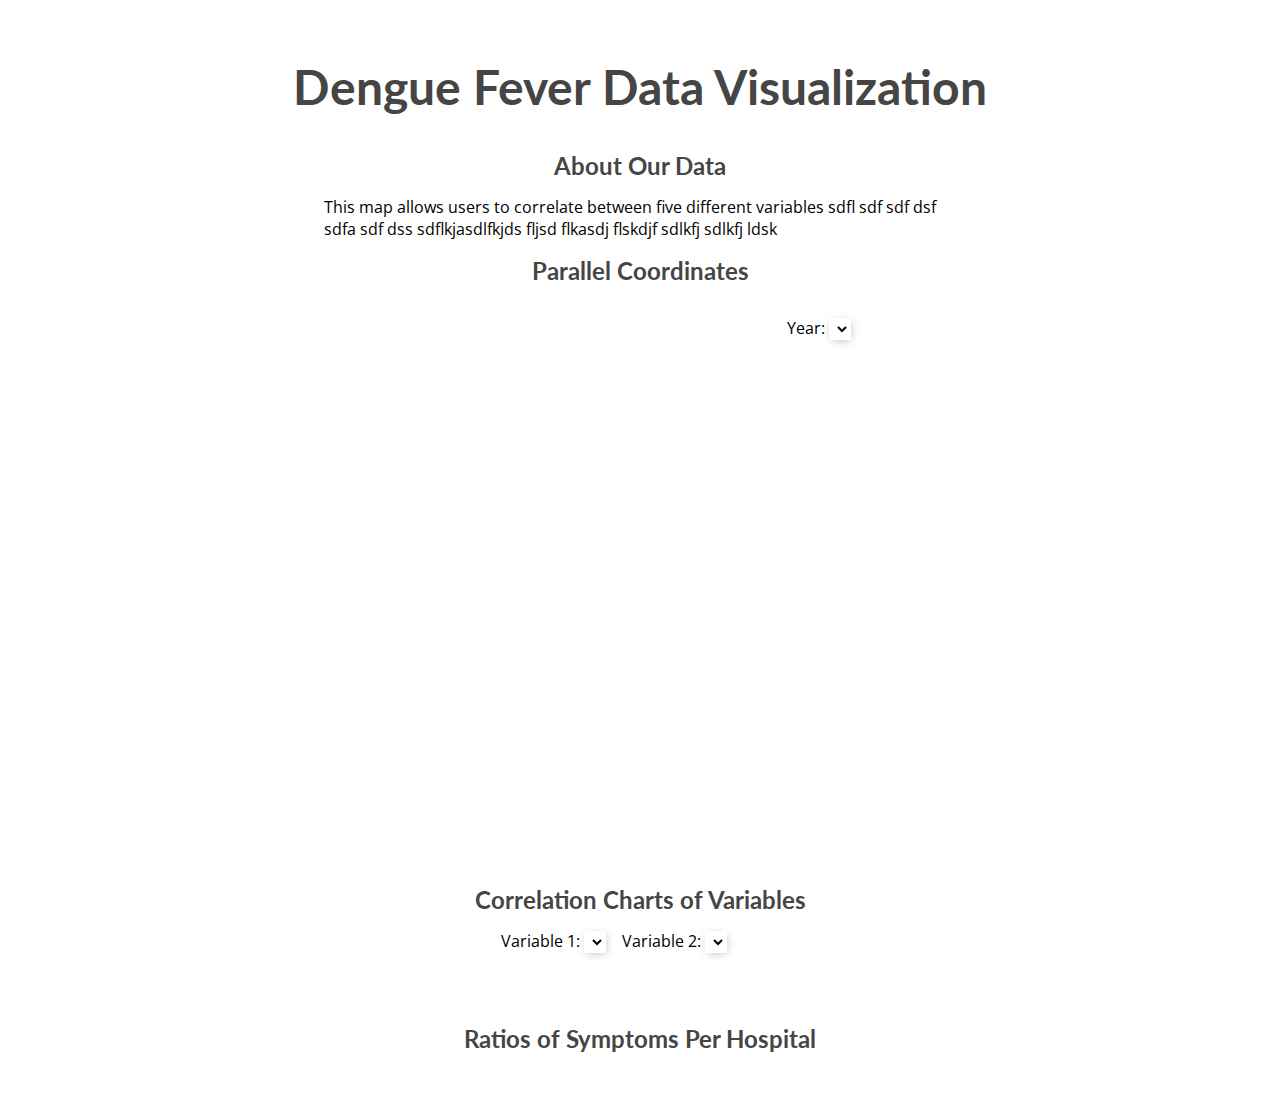
<file: index.html>
<!DOCTYPE html> 
<html>

  <head>
    <meta charset="UTF-8" />
    <title>Dengue Fever Dashboard</title>

    <!-- Dependencies -->
    <script src="https://cdn.plot.ly/plotly-latest.min.js"></script>
    <script src="https://d3js.org/d3.v3.js"></script>
    <script src="https://d3js.org/d3.v4.min.js"></script>
    <script src="//d3js.org/d3-scale-chromatic.v0.3.min.js"></script>
    <link
      rel="stylesheet"
      type="text/css"
      href="//fonts.googleapis.com/css?family=Lato|Open+Sans"
    />
    
    <!-- Local Resources -->
    <link rel="stylesheet" href="style.css" />
    <link href="./mosquitoe.png" rel="icon" type="image/x-icon" />
  </head>

  <!-- WEEEEEEEEEEEEEEEEEEEEEEEEEEEEEEEEEEEEEEEEEEEEEEEEEEEE -->
  <body>
    
    <h1 id="mainTitle">Dengue Fever Data Visualization</h1>
    <br><br>

    <!-- Description of Project -->
    <div class="contentBox-even" style="margin: 0 auto; position: relative; display: block;">
        <h2>About Our Data</h2>
        <p>
          This map allows users to correlate between five different variables sdfl sdf sdf dsf sdfa sdf dss
          sdflkjasdlfkjds fljsd flkasdj flskdjf sdlkfj sdlkfj ldsk
        </p>
    </div>

    <!-- Parallel Coordinates -->
    <h2>Parallel Coordinates</h2>
    <div class="contentBox-2-3" style="margin: 0 auto; display: flex;">
        <div id="parCoordsContain"></div>
        <div id="legSelectContain" style="float:left">
              <div class="legend3">
                <div id="dateFilter">
                    <p>Year: <select class="yeardata"></select></p>
                </div>
              </div>
          </div>
    </div>

    <!-- Correlation Charts -->
    <h2>Correlation Charts of Variables</h2>
    <div id="variableSelect">  
      <p>
        Variable 1: <select class="v1"> </select> &nbsp;&nbsp;
        Variable 2: <select class="v2"> </select>
      </p>
    </div>

    <div class="container" style="margin-left: 280px">
      <div class="contentBox-1-3">
        <div id="corr"></div>
      </div>

      <div class="contentBox-2-3">
        <div id="line"></div>
      </div>
    </div>
  
  <!-- Age Chart -->
  <div id="ageline"></div>

  <!-- Symptom Chart -->
  <br><br><br>
  <h2>Ratios of Symptoms Per Hospital</h2>
  <div class="container">
    <div class="contentBox-even">
      <div id="infoBox0"></div>
    </div>
    <div class="contentBox-even">
      <div id="infoBox1"></div>
    </div>
  </div>

  <div class="container">
      <div class="contentBox-even">
        <div id="infoBox2"></div>
      </div>
      <div class="contentBox-even">
        <div id="infoBox3"></div>
      </div>
    </div>
    

  <!-- Scripts  -->
  <script src="scripts/visualization.js"></script>
  <script src="scripts/agelinegraph.js"></script>
  <script src="scripts/barchart.js"></script>
  </body>
</html>
</file>
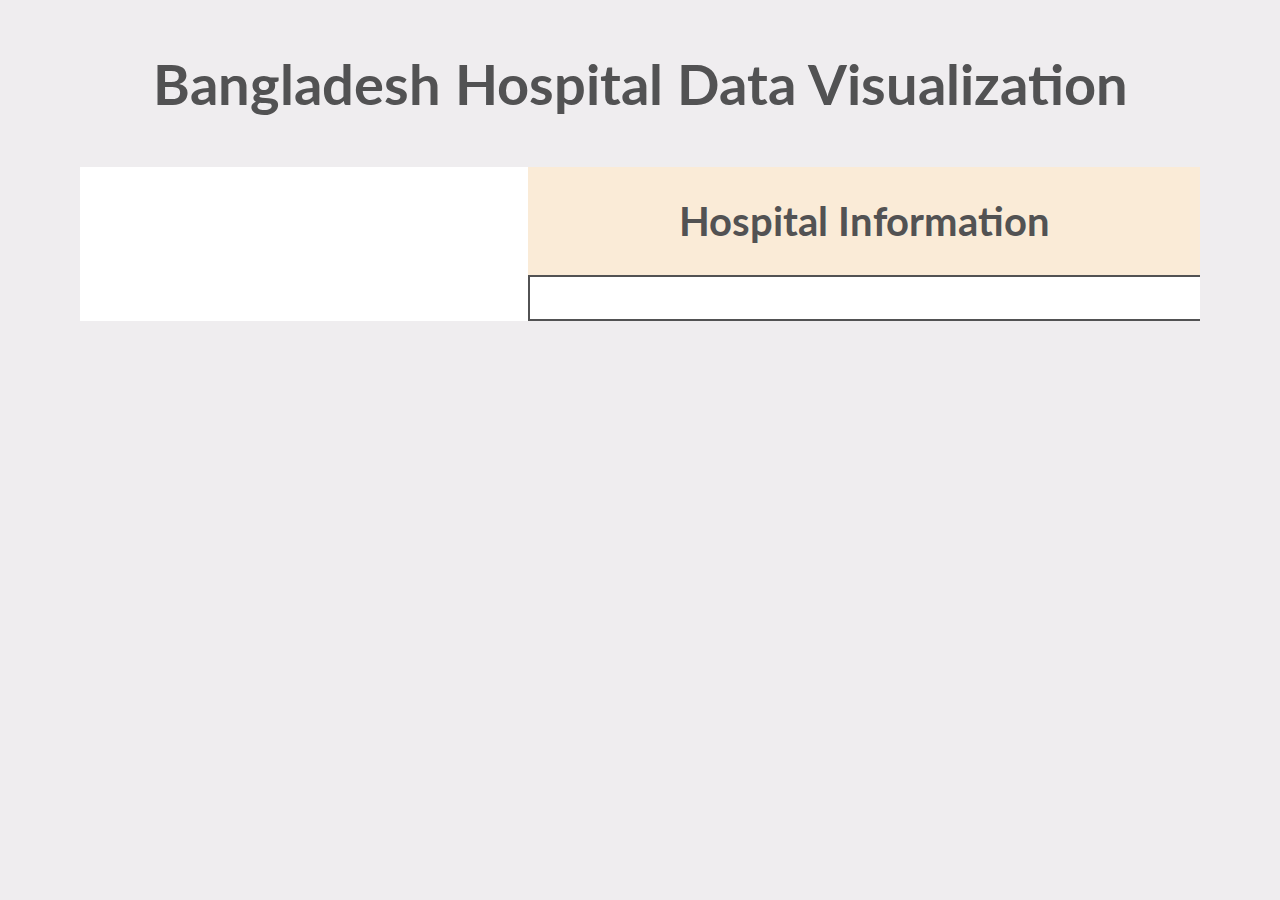
<file: map_visualization/index.html>
<!DOCTYPE html>

<html>
    <head>
        <meta charset="utf-8">
        <title>Bangladesh Dengue Fever</title>
        <script src="https://d3js.org/d3.v4.min.js"></script>
        <script type"text/javascript" src="scripts/map.js"></script>
        
        <script type"text/javascript" src="scripts/barchart.js"></script>
        <link rel="stylesheet" href="style/style.css"></link>

        <!-- Font styling -->
        <link href="https://fonts.googleapis.com/css?family=Lato" rel="stylesheet">


    </head>

    <body>

        <h1 id="title">Bangladesh Hospital Data Visualization</h1>

        <div id="bgdContainer">
            <div id=mapContainer>
                <svg id=bgdMap></svg>
            </div>
            
            <div id=infoContainer>
                <h2 id="infoTitle">Hospital Information</h2>
                <div id=infoBox>
                  
                </div>
            </div>
        </div>

        <script>createMap();</script>

    </body>
</html>
</file>
<file: style.css>
/* --------------------------------------- Plotly.js Styling --------------------------------------- */
#parCoordsContain {
  
  font-family: Lato;
  position: relative;
  display: flex;
  margin: 0 auto;
}

#bottom {
    position: absolute;
    top: 520px;
    display: flex;
}
.js-plotly-plot .plotly,
.js-plotly-plot .plotly div {
  font-family: Lato !important;
}

.axis-title {
  font-size: 14px !important;
  font-family: Lato !important;
}

.gtitle {
  font-family: Lato !important;
  font-size: 20px !important;
  font-weight: bolder !important;
  padding: 25%;
}

#legSelectContain {
  font-family: Lato !important;
  width: 150px;
  height: 600px;
  position: relative;
  
  /* Change position of the legend here! */
  top: 16px;
  right: 120px;

}


#legend3 {
  z-index: 1;
}
.textselected {
  font-size: 13px !important;
}
text {
  font-size: 13.5px !important;
  font-family: Lato !important;
  font-weight: bolder !important;
}
#select {
  font-family: Lato !important;
  font-size: 14px;
  z-index: 2;
  top: 0px;
  left: 0px;
}

.svg-container {
  margin:0;
}


/* --------------------------------------- Site Styling --------------------------------------- */

body {
  box-sizing: border-box;
  margin: 40px, 30px, 0, 30px;
  padding: 50px 0;
}

h1, h2 {

  color: #464545;

  text-align: center;
  font-family: "Lato", sans-serif;

  margin-top: 0;
  margin-bottom: 0;


}

h1 {
  font-size: 3em;
}

h2 {
  font-size: 1.5em;
}

p, select, option{
  font-family: "Open Sans", sans-serif;
}


.container {
  
  /* Sizing */
  height: 20%;
  width: 85%;
  
  /* Positioning */
  position: relative;
  display: flex;
  flex-wrap: wrap;

  /* Margins */
  margin: 0 auto;
}

.contentBox-1-3 {
  display: inline-block;
  position: relative;

  width: 33%;
  height: 100%;
}

.contentBox-2-3 {
  display: inline-block;
  position: relative;

  width: 66%;
  height: 100%;
}

.contentBox-even {

  display: inline-block;
  position: relative;

  width: 50%;
  height: 100%;
}

#variableSelect {
  display: block;
  position: relative;

  width: 400px;
  height: 40px;

  margin: 0 auto;
  margin-left: 39%;
}

select {
  background-color: #fff;
  box-shadow: 1px 2px 10px -2px rgba(0,0,0,0.3);
  border-color: white;
  transition: all 375ms ease-in-out;
}
</file>
<file: map_visualization/style/style.css>
body {
    background: #EFEDEF;
    margin: 0 80px;

    box-sizing: content-box;
}

#title {

    font-size: 3.5em;

    margin: 50px auto;

    display: block;
    text-align: center;

    color: #525253;
    font-family: "Lato", serif;
}


#bgdContainer {
    height: 50%;
    width: 100%;

    display: flex;
    flex-wrap: wrap;

    overflow: hidden;

    /* Border Style */
    background-color: white;

}

#mapContainer {

    order: 1;
    margin: 0 auto;
    position: relative;
    width: 40%;
    text-align: center;


}

#bgdMap {
    margin-left: 13%;
}

#infoContainer {

    order: 2;
    display: flex;

    flex-direction: column;
    position: relative;

    width: 60%;
    background-color: antiquewhite;

    padding: -50px;
    
}


#infoTitle {

    text-align: center;
    margin: 30px auto;

    font-family: "Lato", serif;
    color: #525253;

    font-size: 2.5em;
}


#infoBox {
    position: relative;
    background-color: white;

    width: 100%;
    height: 100%;
    flex-grow: 1;

    border: 2px;
    border-style: solid;
    border-color:  #525253;
}


text {
    font-family: "Lato", serif;
    color: #525253;

}
</file>
